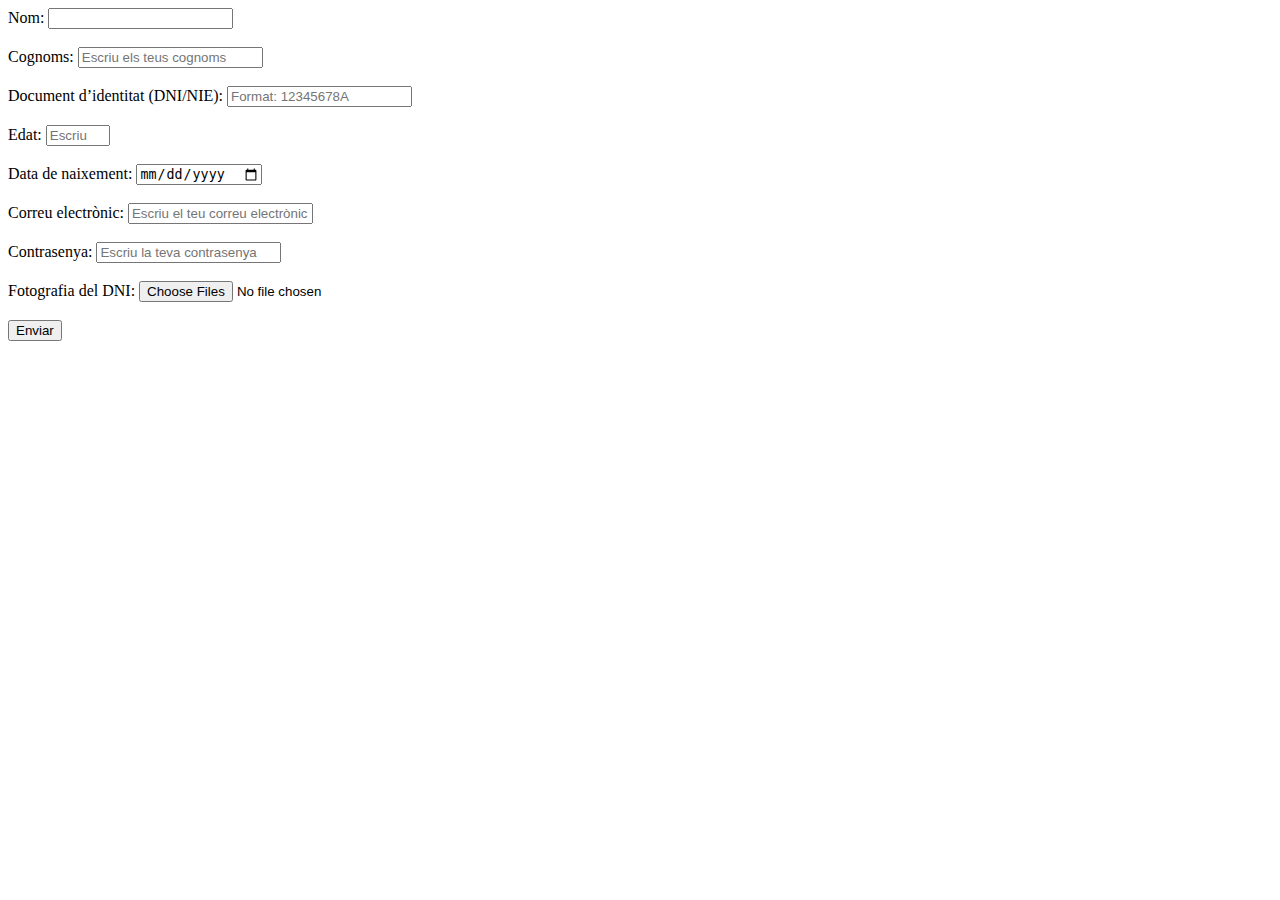
<file: M9 Disseny d'interficies web/UF1 Disseny de la interfície. Estils/AC1/MP09UF1AC1T4.html>
<!DOCTYPE html>
<html lang="es">
<head>
    <meta charset="UTF-8">
    <meta name="viewport" content="width=device-width, initial-scale=1.0">
    <title>MP09UF1AC1</title>
</head>
<body>
    <form action="/submit" method="post">
        <!-- Nom -->
        <label for="nom">Nom:</label>
        <input type="text" id="nom" name="nom" maxlength="20" ldplacehoer="Escriu el teu nom" required><br><br>

        <!-- Cognoms -->
        <label for="cognoms">Cognoms:</label>
        <input type="text" id="cognoms" name="cognoms" placeholder="Escriu els teus cognoms" required><br><br>

        <!-- Document d’identitat -->
        <label for="dni">Document d’identitat (DNI/NIE):</label>
        <input type="text" id="dni" name="dni" pattern="[0-9]{8}[A-Z]" placeholder="Format: 12345678A" required><br><br>

        <!-- Edat -->
        <label for="edat">Edat:</label>
        <input type="number" id="edat" name="edat" min="0" max="100" placeholder="Escriu la teva edat"><br><br>

        <!-- Data de naixement -->
        <label for="data_naixement">Data de naixement:</label>
        <input type="date" id="data_naixement" name="data_naixement"><br><br>

        <!-- Correu electrònic -->
        <label for="email">Correu electrònic:</label>
        <input type="email" id="email" name="email" placeholder="Escriu el teu correu electrònic"><br><br>

        <!-- Contrasenya -->
        <label for="contrasenya">Contrasenya:</label>
        <input type="password" id="contrasenya" name="contrasenya" placeholder="Escriu la teva contrasenya"
            required><br><br>

        <!-- Fotografia del DNI -->
        <label for="fotografia_dni">Fotografia del DNI:</label>
        <input type="file" id="fotografia_dni" name="fotografia_dni" multiple><br><br>

        <!-- Botó d'enviament -->
        <button type="submit">Enviar</button>
    </form>
</body>
</html>
</file>
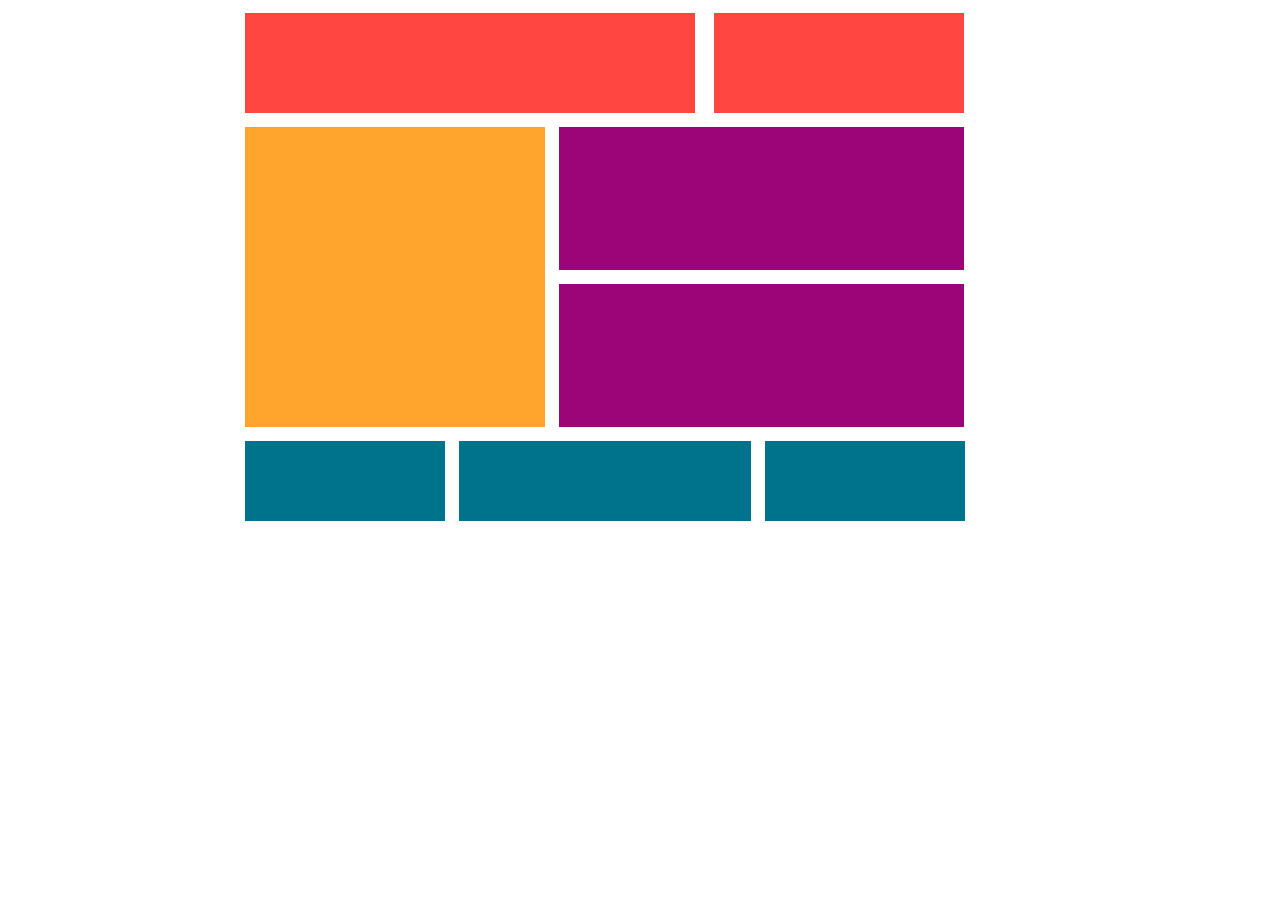
<file: M9 Disseny d'interficies web/UF1 Disseny de la interfície. Estils/AC2/MP09UF1AC2TASCA1.html>
<!DOCTYPE html>
<html lang="en">

<head>
    <meta charset="UTF-8">
    <meta name="viewport" content="width=device-width, initial-scale=1.0">
    <title>MP09UF1AC2TASCA1</title>
    <link rel="stylesheet" href="styles/css/MP09UF1AC2TASCA1.css">
</head>

<body>

    <div class="container">
        <div class="box rojo1"></div>
        <div class="box rojo2"></div>
        <div class="box naranja"></div>
        <div class="box morado1"></div>
        <div class="box morado2"></div>
        <div class="box azul1"></div>
        <div class="box azul2"></div>
        <div class="box azul3"></div>
    </div>
</body>

</html>
</file>
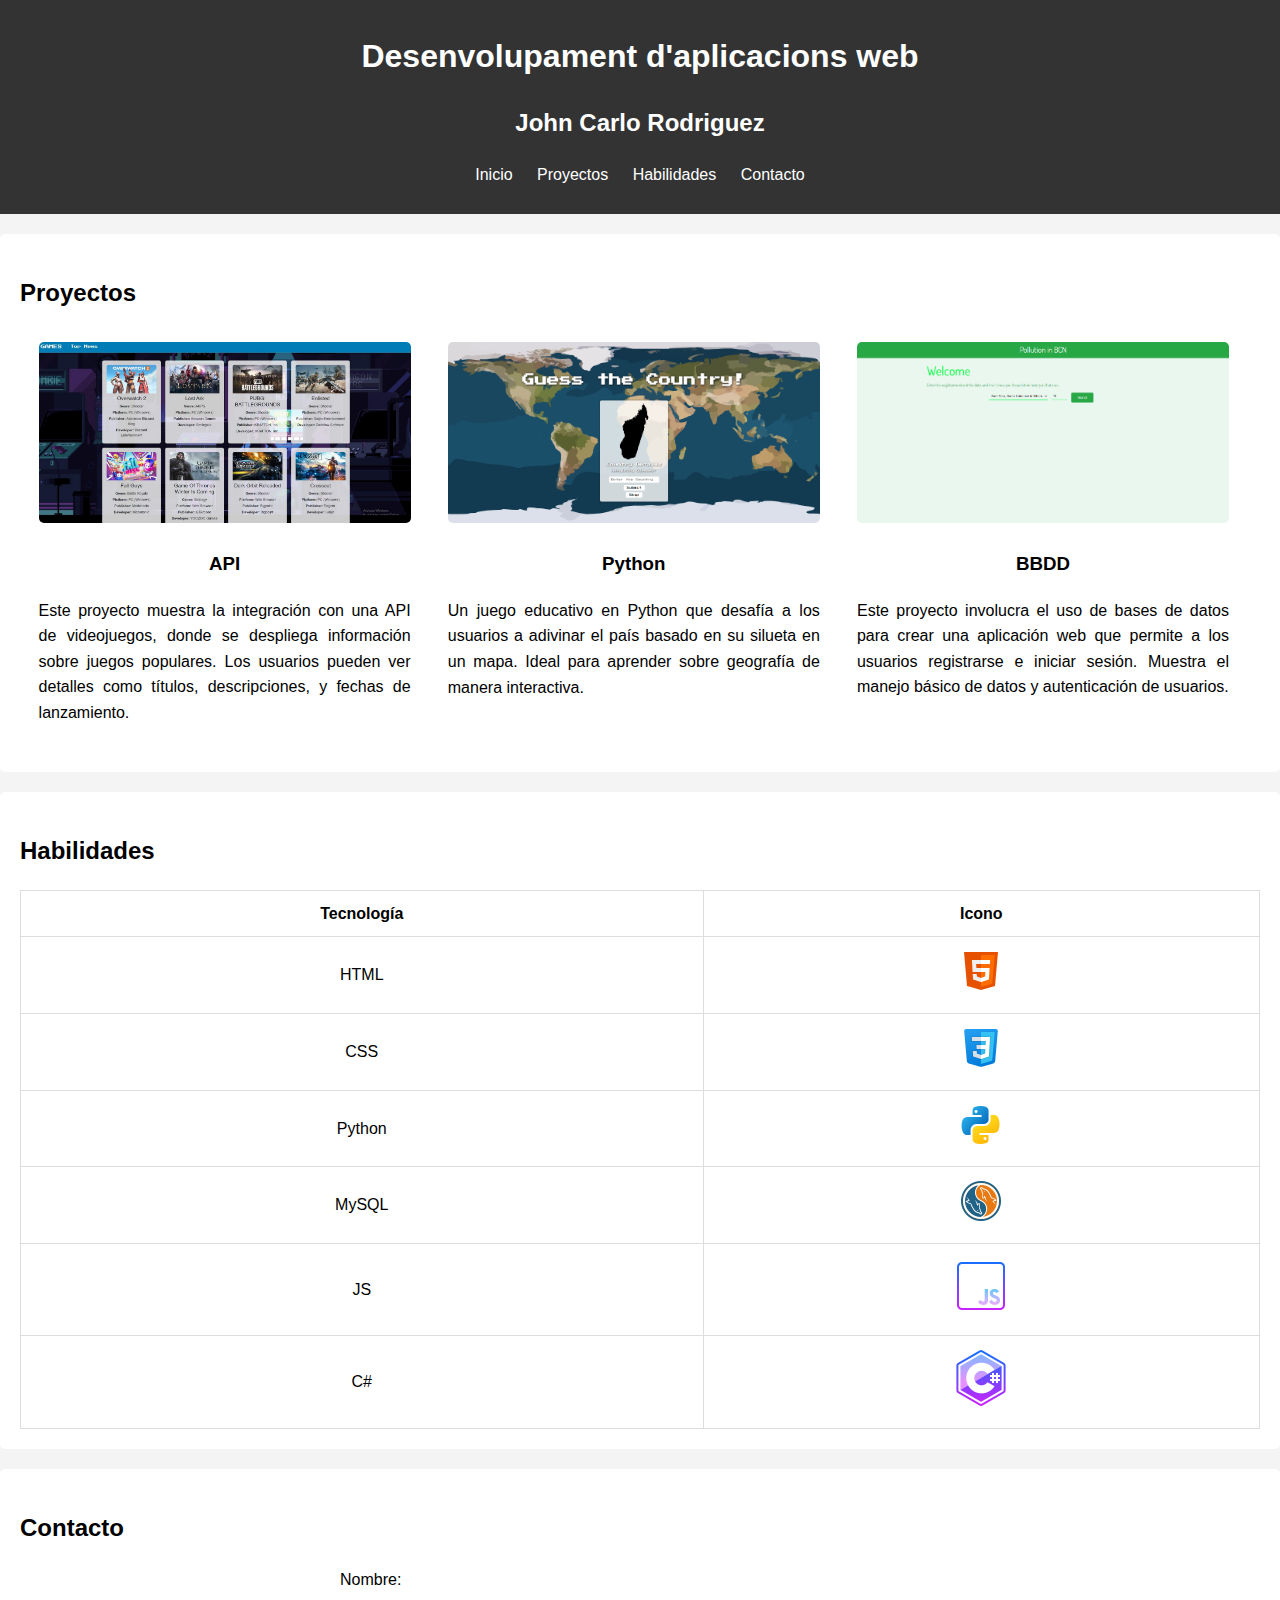
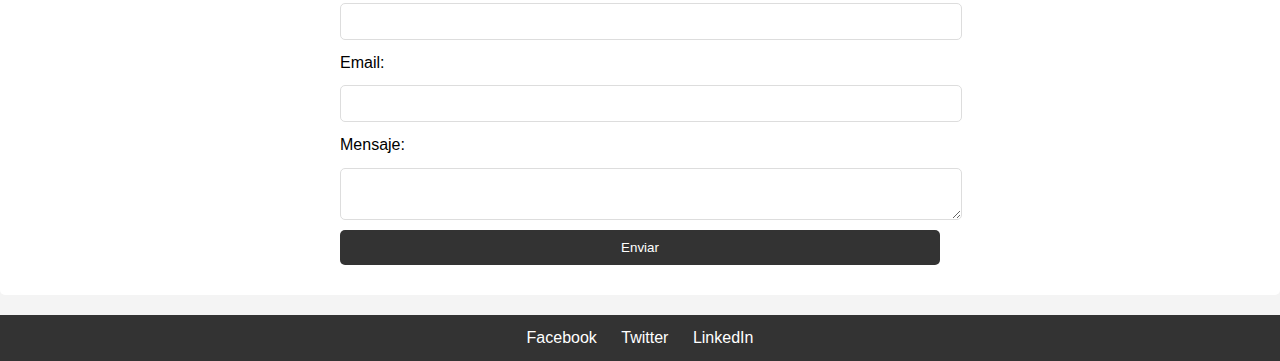
<file: M9 Disseny d'interficies web/UF1 Disseny de la interfície. Estils/AC2/MP09UF1AC2TASCA2.html>
<!DOCTYPE html>
<html lang="en">

<head>
    <meta charset="UTF-8">
    <meta name="viewport" content="width=device-width, initial-scale=1.0">
    <title>MP09UF1AC2TASCA2</title>
    <link rel="stylesheet" href="styles/css/MP09UF1AC2TASCA2.css">
</head>

<body>
    <header>
        <h1>Desenvolupament d'aplicacions web</h1><p>
        <h2>John Carlo Rodriguez</h2>
        <nav>
            <ul>
                <li><a href="#inicio">Inicio</a></li>
                <li><a href="#proyectos">Proyectos</a></li>
                <li><a href="#habilidades">Habilidades</a></li>
                <li><a href="#contacto">Contacto</a></li>
            </ul>
        </nav>
    </header>

    <section id="proyectos">
        <h2>Proyectos</h2>
        <div class="galeria">
            <div class="proyecto">
                <img src="styles/img/api.png" alt="Proyecto 1">
                <h3><center>API</center></h3>
                <p>Este proyecto muestra la integración con una API de videojuegos, donde se despliega información sobre juegos populares. Los usuarios pueden ver detalles como títulos, descripciones, y fechas de lanzamiento.</p>
            </div>
            <div class="proyecto">
                <img src="styles/img/python.png" alt="Proyecto 2">
                <h3><center>Python</center></h3>
                <p>Un juego educativo en Python que desafía a los usuarios a adivinar el país basado en su silueta en un mapa. Ideal para aprender sobre geografía de manera interactiva.</p>
            </div>
            <div class="proyecto">
                <img src="styles/img/bbdd.png" alt="Proyecto 3">
                <h3><center>BBDD</center></h3>
                <p>Este proyecto involucra el uso de bases de datos para crear una aplicación web que permite a los usuarios registrarse e iniciar sesión. Muestra el manejo básico de datos y autenticación de usuarios.</p>
            </div>
        </div>
    </section>

    <section id="habilidades">
        <h2>Habilidades</h2>
        <table>
            <tr>
                <th>Tecnología</th>
                <th>Icono</th>
            </tr>
            <tr>
                <td>HTML</td>
                <td><img src="styles/img/html.png" alt="HTML"></td>
            </tr>
            <tr>
                <td>CSS</td>
                <td><img src="styles/img/css.png" alt="CSS"></td>
            </tr>
            <tr>
                <td>Python</td>
                <td><img src="styles/img/python-logo.png" alt="Python"></td>
            </tr>
            <tr>
                <td>MySQL</td>
                <td><img src="styles/img/mysql.png" alt="Python"></td>
            </tr>
            <tr>
                <td>JS</td>
                <td><img src="styles/img/js.png" alt="Python"></td>
            </tr>
            <tr>
                <td>C#</td>
                <td><img src="styles/img/csharp.png" alt="C#"></td>
            </tr>
        </table>
    </section>

    <section id="contacto">
        <h2>Contacto</h2>
        <form action="ruta/a/tu-servidor" method="post">
            <label for="nombre">Nombre:</label>
            <input type="text" id="nombre" name="nombre" required>
            <label for="email">Email:</label>
            <input type="email" id="email" name="email" required>
            <label for="mensaje">Mensaje:</label>
            <textarea id="mensaje" name="mensaje" required></textarea>
            <button type="submit">Enviar</button>
        </form>
    </section>

    <footer>
        <div class="redes-sociales">
            <a href="https://facebook.com">Facebook</a>
            <a href="https://twitter.com">Twitter</a>
            <a href="https://linkedin.com">LinkedIn</a>
        </div>
    </footer>

</html>
</file>
<file: M9 Disseny d'interficies web/UF1 Disseny de la interfície. Estils/AC2/styles/css/MP09UF1AC2TASCA1.css>
.container {
    width: 800px;
    height: auto;
    margin: 0 auto;
}

.box {
    margin: 5px;
}


.rojo1 {
    display: inline-block;
    background-color: #FF4641; 
    width: 450px; 
    height: 100px; 
    margin-right: 10px; 
}

.rojo2 {
    display: inline-block;
    background-color: #FF4641; 
    width: 250px; 
    height: 100px; 
}

.naranja {
    background-color: #FFA52D;
    width: 300px; 
    height: 300px; 
    position: relative; 
    display: inline-block;
}

.morado1 {
    background-color: #9B0578;
    width: 405px; 
    height: 143px; 
    display: inline-block;
    position: fixed;
}

.morado2 {
    background-color: #9B0578;
    width: 405px; 
    height: 143px;
    display: inline-block;
    position: relative;
}



.azul1 {
    background-color: #00738C; 
    width: 200px; 
    height: 80px; 
    display: inline-block;
}

.azul2 {
    background-color: #00738C; 
    width: 292px; 
    height: 80px; 
    display: inline-block;
}

.azul3 {
    background-color: #00738C; 
    width: 200px; 
    height: 80px; 
    display: inline-block;
}
</file>
<file: M9 Disseny d'interficies web/UF1 Disseny de la interfície. Estils/AC2/styles/css/MP09UF1AC2TASCA2.css>
body {
    font-family: Arial, sans-serif;
    line-height: 1.6;
    margin: 0;
    padding: 0;
    background-color: #f4f4f4;
}


header {
    background-color: #333;
    color: white;
    padding: 10px 0;
    text-align: center;
}

nav ul {
    list-style: none;
    padding: 0;
    text-align: center;
}

nav ul li {
    display: inline;
    margin: 0 10px;
}

nav ul li a {
    color: white;
    text-decoration: none;
}

section {
    margin: 20px 0;
    padding: 20px;
    background-color: white;
    border-radius: 5px;
}

.galeria {
    overflow: hidden;
}

.proyecto {
    width: 30%;
    float: left;
    margin: 10px 1.5%;
    box-sizing: border-box;
}

.proyecto img {
    width: 100%;
    border-radius: 5px;
}

table {
    width: 100%;
    border-collapse: collapse;
}

table, th, td {
    border: 1px solid #ddd;
}

th, td {
    padding: 10px;
    text-align: center;
}

form {
    max-width: 600px;
    margin: 0 auto;
}

form label, form input, form textarea, form button {
    display: block;
    width: 100%;
    margin-bottom: 10px;
}

form input, form textarea {
    padding: 10px;
    border-radius: 5px;
    border: 1px solid #ddd;
}

form button {
    padding: 10px;
    border-radius: 5px;
    border: none;
    background-color: #333;
    color: white;
}

footer {
    text-align: center;
    padding: 10px 0;
    background-color: #333;
    color: white;
    margin-top: 20px;
}

.redes-sociales a {
    color: white;
    margin: 0 10px;
    text-decoration: none;
}

.proyecto p {
    text-align: justify;
}
</file>
